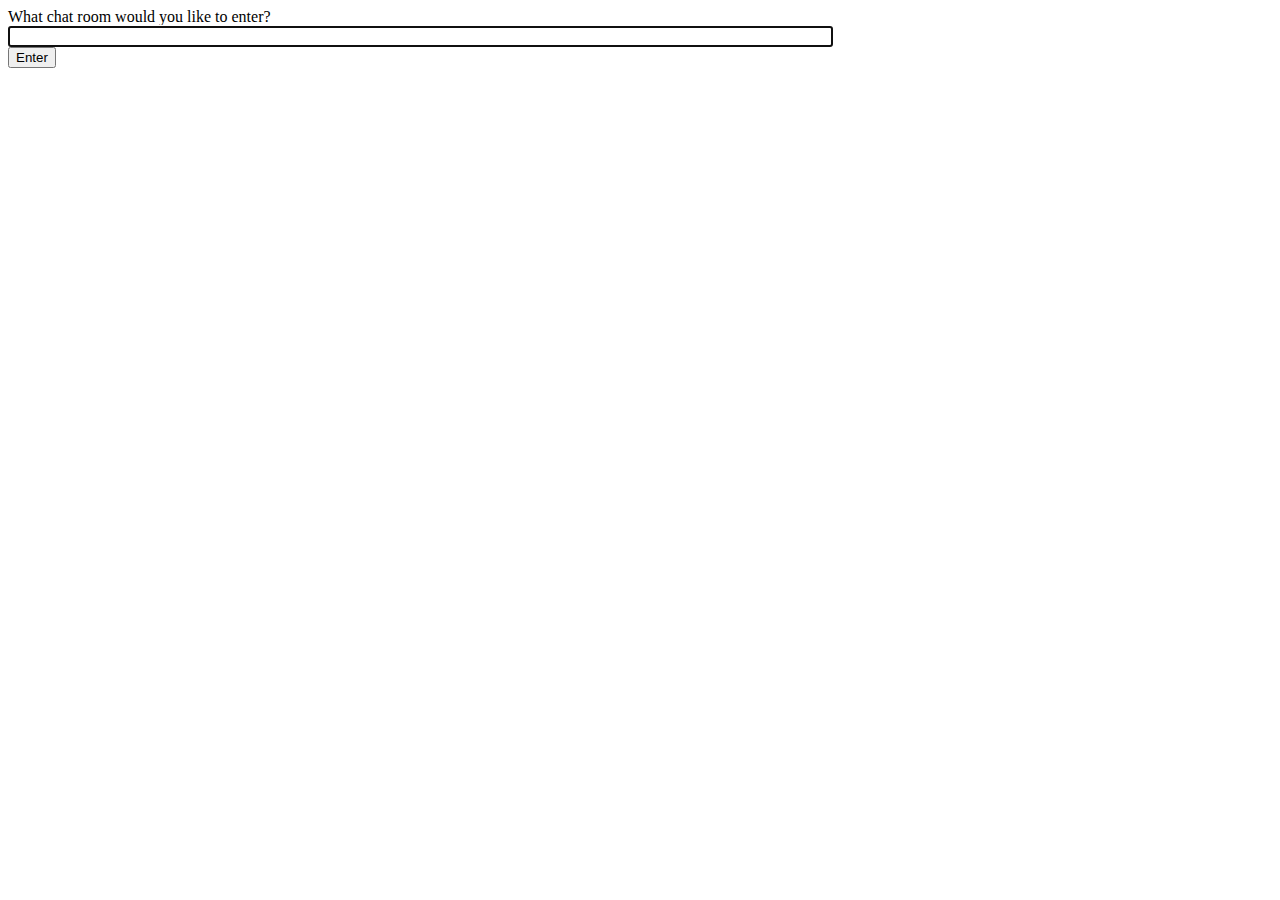
<file: templates/chat/index.html>
<!-- chat/templates/chat/index.html -->
<!DOCTYPE html>
<html>
<head>
    <meta charset="utf-8"/>
    <title>Chat Rooms</title>
</head>
<body>
    What chat room would you like to enter?<br>
    <input id="room-name-input" type="text" size="100"><br>
    <input id="room-name-submit" type="button" value="Enter">

    <script>
        document.querySelector('#room-name-input').focus();
        document.querySelector('#room-name-input').onkeyup = function(e) {
            if (e.keyCode === 13) {  // enter, return
                document.querySelector('#room-name-submit').click();
            }
        };

        document.querySelector('#room-name-submit').onclick = function(e) {
            var roomName = document.querySelector('#room-name-input').value;
            window.location.pathname = '/chat/' + roomName + '/';
        };
    </script>
</body>
</html>
</file>
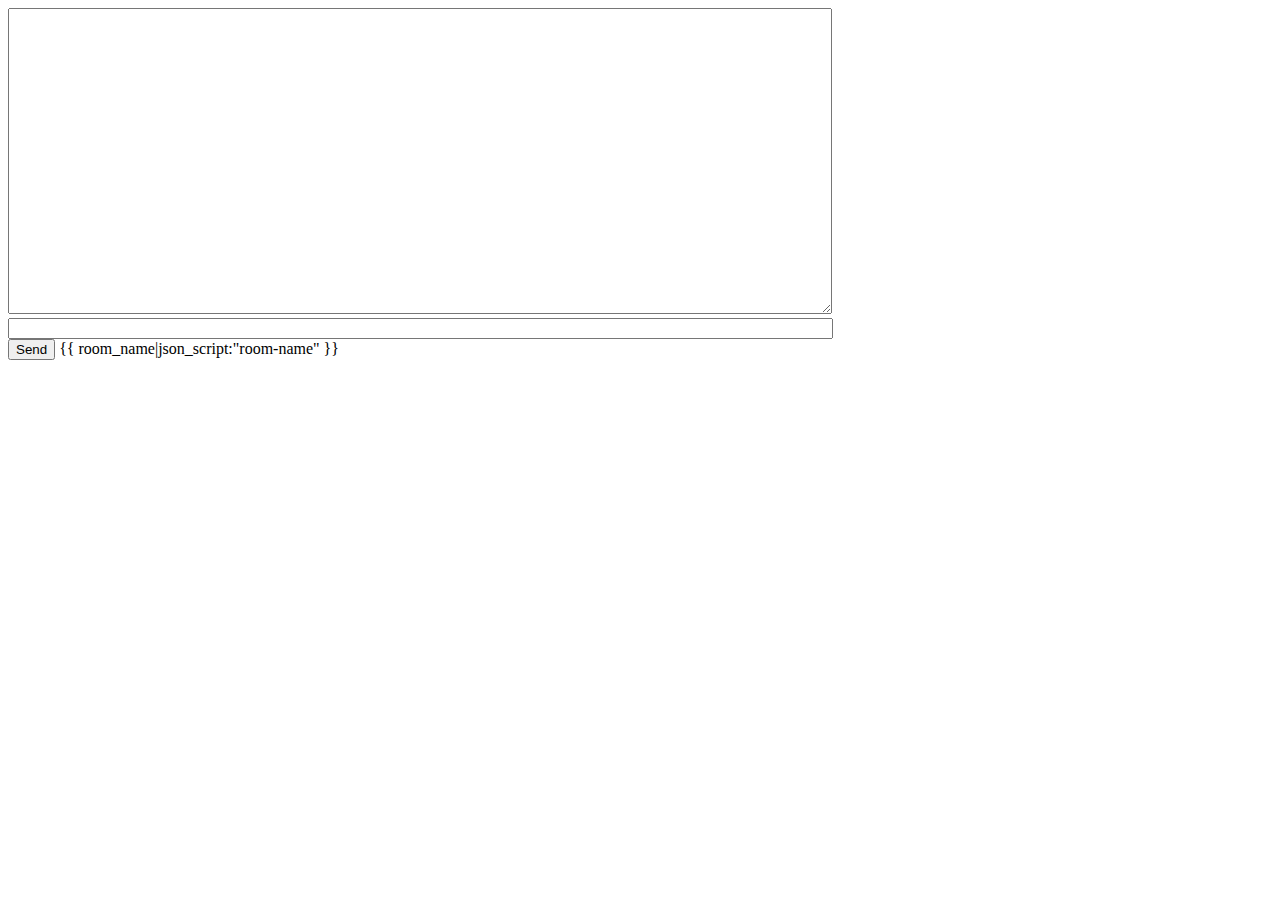
<file: templates/chat/room.html>
<!-- chat/templates/chat/room.html -->
<!DOCTYPE html>
<html>
<head>
    <meta charset="utf-8"/>
    <title>Chat Room</title>
</head>
<body>
    <textarea id="chat-log" cols="100" rows="20"></textarea><br>
    <input id="chat-message-input" type="text" size="100"><br>
    <input id="chat-message-submit" type="button" value="Send">
    {{ room_name|json_script:"room-name" }}
    <script>
        const roomName = JSON.parse(document.getElementById('room-name').textContent);

        const chatSocket = new WebSocket(
            'ws://'
            + window.location.host
            + '/ws/chat/'
            + roomName
            + '/'
        );

        chatSocket.onmessage = function(e) {
            const data = JSON.parse(e.data);
            document.querySelector('#chat-log').value += (data.message + '\n');
        };

        chatSocket.onclose = function(e) {
            console.error('Chat socket closed unexpectedly');
        };

        document.querySelector('#chat-message-input').focus();
        document.querySelector('#chat-message-input').onkeyup = function(e) {
            if (e.keyCode === 13) {  // enter, return
                document.querySelector('#chat-message-submit').click();
            }
        };

        document.querySelector('#chat-message-submit').onclick = function(e) {
            const messageInputDom = document.querySelector('#chat-message-input');
            const message = messageInputDom.value;
            chatSocket.send(JSON.stringify({
                'message': message
            }));
            messageInputDom.value = '';
        };
    </script>
</body>
</html>
</file>
